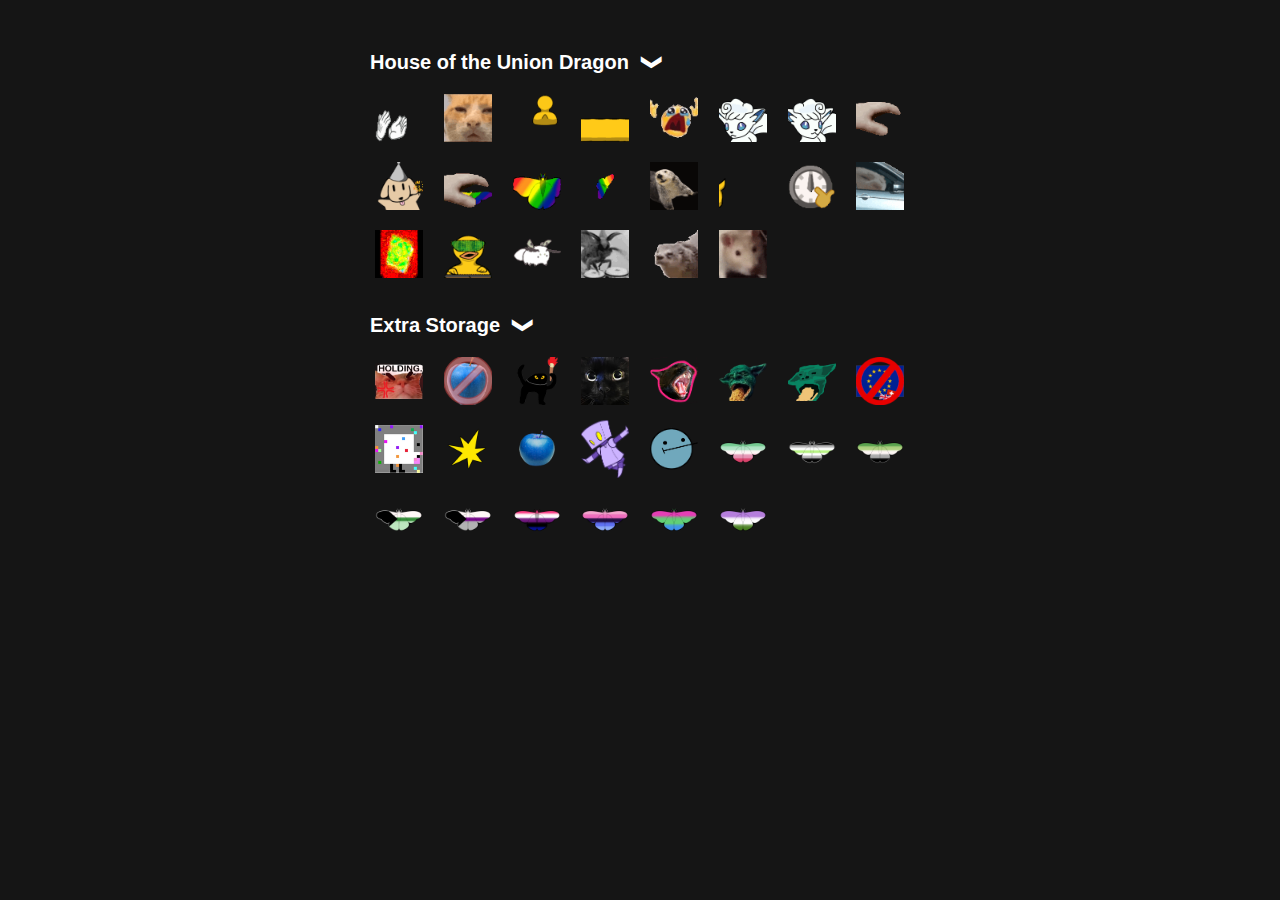
<file: react.html>
<!DOCTYPE html>
<html lang="en">
<head>
<meta charset="UTF-8">
<meta name="viewport" content="width=device-width, initial-scale=1.0">
<title>EG Fake Nitro Reactions</title>
<style>
  * {
    -webkit-box-sizing: border-box;
    -moz-box-sizing: border-box; 
    box-sizing: border-box; 
  }

  html, body {
    margin: 0;
    height: 100%;
    scrollbar-color: #888 transparent;
  }

  body {
    background-color: #151515;
    color: white;
    font-family:sans-serif, arial;
    padding: 15px 25px;
  }

  #wrapper {
    background-color: #151515;
    margin:0 auto;
    padding:20px;
    width:580px;
    max-width:100%;
    height: 100%;
    max-height:600px;
    position: relative;
    overflow-y:scroll;
    scrollbar-width: thin;
  }

  .server, .emoji {
    display:block;
  }

  .server {
    color: white;
    font-size: 1.25em;
    font-weight: bold;
    margin: 15px 0;
    padding: 0;
    cursor: pointer;
    background-color: transparent;
    border: none;
    text-align: left;
  }

  .server:after {
    content: '❯';
    display: inline-block;
    margin-left: .75em;
  }

  .active:after {
    transform: rotate(90deg);
  }


  .emoji-container {
    display: grid;
    grid-template-columns: repeat(auto-fill, minmax(58px, 1fr));
    gap: 10px;
    margin-bottom: 30px;
    overflow: hidden;
    transition: max-height 0.2s ease-out;
  }

  .emoji {
    width: 58px;
    height: 58px;
    cursor: pointer;
    border-radius: 4px;
    background-size: 48px;
    background-position: center;
    background-repeat: no-repeat;
  }

  .emoji:hover {
    background-color: #444;
  }

  #input-container {
    width: 530px;
    max-width:calc(100% - 85px);
    background-color: black;
    border-radius: 10px;
    border:1px solid #ccc;
    display: flex;
    align-items: center;
    padding: 10px;
    margin: 15px auto;
    position: fixed;
  }

  #input-container input {
    background-color: black;
    color: white;
    border: none;
    outline: none;
    flex-grow: 1;
    overflow: hidden;
  }


  #input-container button {
    background-color: #555;
    color: white;
    border: none;
    border-radius: 5px;
    padding: 5px 10px;
    cursor: pointer;
    overflow: hidden;
  }

</style>
</head>
<body>

<div id="wrapper">
<button class="server active">House of the Union Dragon</button>
<div class="emoji-container" style="max-height:none;">
    <span class="emoji" data-code="Clap:1119050020658892851" title="Clap" style="background-image: url('emotes/eg/clap.gif')"></span>
    <span class="emoji" data-code="HUHH:1119049680844759141" title="HUHH" style="background-image: url('emotes/eg/huhh.gif')"></span>
    <span class="emoji" data-code="Leaving:1213954723758080061" title="Leaving" style="background-image: url('emotes/eg/leaving.gif')"></span>
    <span class="emoji" data-code="LongDucky:1213954890297122931" title="LongDucky" style="background-image: url('emotes/eg/longducky.gif')"></span>
    <span class="emoji" data-code="NOOOOO:1119050372732964894" title="NOOOOO" style="background-image: url('emotes/eg/nooooo.gif')"></span>
    <span class="emoji" data-code="Nodders:1216505078580772904" title="Nodders" style="background-image: url('emotes/eg/nodders.gif')"></span>
    <span class="emoji" data-code="Nopers:1216505459159072849" title="Nopers" style="background-image: url('emotes/eg/nopers.gif')"></span>
    <span class="emoji" data-code="PETPET:1119049764651143268" title="PETPET" style="background-image: url('emotes/eg/petpet.gif')"></span>
    <span class="emoji" data-code="PartyPup:1201634526191955988" title="PartyPup" style="background-image: url('emotes/eg/partypup.gif')"></span>
    <span class="emoji" data-code="PetMoth:1121188998270943314" title="PetMoth" style="background-image: url('emotes/eg/petmoth.gif')"></span>
    <span class="emoji" data-code="PrideArrives:1121189004105228319" title="PrideArrives" style="background-image: url('emotes/eg/pridearrives.gif')"></span>
    <span class="emoji" data-code="PrideSpin:1121182755485667440" title="PrideSpin" style="background-image: url('emotes/eg/pridespin.gif')"></span>
    <span class="emoji" data-code="RosaDance:1128396583029985431" title="RosaDance" style="background-image: url('emotes/eg/rosadance.gif')"></span>
    <span class="emoji" data-code="SPEED:1213954579474157628" title="SPEED" style="background-image: url('emotes/eg/speed.gif')"></span>
    <span class="emoji" data-code="TIMER:1119051086326681600" title="TIMER" style="background-image: url('emotes/eg/timer.gif')"></span>
    <span class="emoji" data-code="carJAM:1119052335734333470" title="carJAM" style="background-image: url('emotes/eg/carjam.gif')"></span>
    <span class="emoji" data-code="cubeJAM:1119052340528422952" title="cubeJAM" style="background-image: url('emotes/eg/cubejam.gif')"></span>
    <span class="emoji" data-code="hackerduck:1192136023329751121" title="hackerduck" style="background-image: url('emotes/eg/hackerduck.gif')"></span>
    <span class="emoji" data-code="mothDance:1119050018129707068" title="mothDance" style="background-image: url('emotes/eg/mothdance.gif')"></span>
    <span class="emoji" data-code="mothDrum:1119052338066362529" title="mothDrum" style="background-image: url('emotes/eg/mothdrum.gif')"></span>
    <span class="emoji" data-code="otterJAM:1090313832271978527" title="otterJAM" style="background-image: url('emotes/eg/otterjam.gif')"></span>
    <span class="emoji" data-code="ratJAM:1119049723597295668" title="ratJAM" style="background-image: url('emotes/eg/ratjam.gif')"></span>
</div>

<button class="server active" title="Extra Storage">Extra Storage</button>
<div class="emoji-container" style="max-height:none;">
    <span class="emoji" data-code="MadgeHolding:1217161465635803257" title="MadgeHolding" style="background-image: url('emotes/storage/madgeholding.png')"></span>
    <span class="emoji" data-code="antiappel:1216419242300412046" title="antiappel" style="background-image: url('emotes/storage/antiappel.png')"></span>
    <span class="emoji" data-code="striking:1216421281495519333" title="striking" style="background-image: url('emotes/storage/striking.png')"></span>
    <span class="emoji" data-code="SadCat:1216425694419226744" title="SadCat" style="background-image: url('emotes/storage/sadcat.png')"></span>
    <span class="emoji" data-code="screm:1216323225961631845" title="screm" style="background-image: url('emotes/storage/screm.png')"></span>
    <span class="emoji" data-code="cheesegoblin:1216379436245454849" title="cheesegoblin" style="background-image: url('emotes/storage/cheesegoblin.png')"></span>
    <span class="emoji" data-code="cheesegoblin2:1216380954575110244" title="cheesegoblin2" style="background-image: url('emotes/storage/cheesegoblin2.png')"></span>
    <span class="emoji" data-code="antieu:1219327181478690888" title="antieu" style="background-image: url('emotes/storage/antieu.png')"></span>
    <span class="emoji" data-code="partysheep:1219329266370740284" title="partysheep" style="background-image: url('emotes/storage/partysheep.png')"></span>
    <span class="emoji" data-code="Kiki:1219328208529526875" title="Kiki" style="background-image: url('emotes/storage/kiki.png')"></span>
    <span class="emoji" data-code="Appel:1219327549868347412" title="Appel" style="background-image: url('emotes/storage/appel.png')"></span>
    <span class="emoji" data-code="Rowful:1219327587243921418" title="Rowful" style="background-image: url('emotes/storage/rowful.png')"></span>
    <span class="emoji" data-code="Terry:1219329123479064699" title="Terry" style="background-image: url('emotes/storage/terry.png')"></span>
    <span class="emoji" data-code="AbroMoth:1246206366830301336" title="AbroMoth" style="background-image: url('emotes/storage/AbroMoth.png')"></span>
    <span class="emoji" data-code="AgMoth:1246206378788393103" title="AgMoth" style="background-image: url('emotes/storage/AgenderMoth.png')"></span>
    <span class="emoji" data-code="AroMoth:1246206363378651288" title="AroMoth" style="background-image: url('emotes/storage/AroMoth.png')"></span>
    <span class="emoji" data-code="DemiMoth:1246207541919354952" title="DemiMoth" style="background-image: url('emotes/storage/DemiMoth.png')"></span>
    <span class="emoji" data-code="DemiPMoth:1246206381757825147" title="DemiPMoth" style="background-image: url('emotes/storage/DemiPMoth.png')"></span>
    <span class="emoji" data-code="FluidMoth:1246207538244878497" title="FluidMoth" style="background-image: url('emotes/storage/FluidMoth.png')"></span>
    <span class="emoji" data-code="OmniMoth:1246206365265952788" title="OmniMoth" style="background-image: url('emotes/storage/OmniMoth.png')"></span>
    <span class="emoji" data-code="PolMoth:1246206373033676891" title="PolMoth" style="background-image: url('emotes/storage/PolyMoth.png')"></span>
    <span class="emoji" data-code="QueMoth:1246206374820450405" title="QueMoth" style="background-image: url('emotes/storage/QueMoth.png')"></span>
</div>
 
<!-- Doug removed the bot and now we can't steal his emotes Sadge
<button class="server active" title="DougDoug">DougDoug</button>
<div class="emoji-container" style="max-height:none;">
    <span class="emoji" data-code="PANIC:721440664704909322" title="PANIC" style="background-image: url('emotes/doug/panic.png')"></span>
    <span class="emoji" data-code="acrew:1006692938551664660" title="acrew" style="background-image: url('emotes/doug/acrew.png')"></span>
    <span class="emoji" data-code="zcrew:696182860541067295" title="zcrew" style="background-image: url('emotes/doug/zcrew.png')"></span>
    <span class="emoji" data-code="dougShank:799054220967542794" title="dougShank" style="background-image: url('emotes/doug/dougshank.png')"></span>
    <span class="emoji" data-code="DougDougTeeth:1070353132711858216" title="DougDougTeeth" style="background-image: url('emotes/doug/dougdougteeth.gif')"></span>
    <span class="emoji" data-code="dougdougconfused:1081377237573586974" title="dougdougconfused" style="background-image: url('emotes/doug/dougdougconfused.png')"></span>
    <span class="emoji" data-code="pepperLUL:820778062579892284" title="pepperLUL" style="background-image: url('emotes/doug/pepperlul.png')"></span>
    <span class="emoji" data-code="pepperUwu:805124598617735238" title="pepperUwu" style="background-image: url('emotes/doug/pepperuwu.png')"></span>
    <span class="emoji" data-code="POWPOW:754425380001022012" title="POWPOW" style="background-image: url('emotes/doug/powpow.gif')"></span>
    <span class="emoji" data-code="catJAM:740629137143627969" title="catJAM" style="background-image: url('emotes/doug/catjam.gif')"></span>
    <span class="emoji" data-code="dancefrog:1047553094755557527" title="dancefrog" style="background-image: url('emotes/doug/dancefrog.gif')"></span>
</div>
 -->

  <div>
  <div id="input-container" style="display: none;">
    <input type="text" id="input-field" placeholder="Message ID or Message Link">
    <button id="go-button">Copy Command</button>
  </div>
  </div>
</div>


<script>

var servers = document.getElementsByClassName("server");
var i;

for (i = 0; i < servers.length; i++) {
  servers[i].addEventListener("click", function() {
    this.classList.toggle("active");
    var content = this.nextElementSibling;
    if (content.style.maxHeight == 'none'){
      content.style.maxHeight = 0;
    } else {
      content.style.maxHeight = 'none';
    }
  });
}

const emojis = document.querySelectorAll('.emoji');
const inputContainer = document.getElementById('input-container');
const wrapper = document.getElementById('wrapper');
const inputField = document.getElementById('input-field');
const goButton = document.getElementById('go-button');

let selectedEmojiCode = ''; // Define a variable to store the selected emoji code

emojis.forEach(emoji => {
  emoji.addEventListener('click', (event) => {
    const y = event.clientY;
    
    // Get the emoji code from the data attribute of the clicked emoji
    selectedEmojiCode = emoji.getAttribute('data-code');

    inputContainer.style.display = 'flex';
    inputContainer.style.top = `${y - 50}px`;

    // Focus on the input field
    inputField.focus();
  });
});

// Add event listener to document to hide input container when clicked outside of it
document.addEventListener('click', (event) => {
  const isClickInsideInputContainer = inputContainer.contains(event.target);
  const isClickInsideEmojis = Array.from(emojis).some(emoji => emoji.contains(event.target));

  if (!isClickInsideInputContainer && !isClickInsideEmojis) {
    inputContainer.style.display = 'none';
  }
});

// Add event listener to input field to copy input and selected emoji code to clipboard on Enter press
inputField.addEventListener('keyup', (event) => {
  if (event.key === 'Enter') {
    copyToClipboard();
  }
});

// Add event listener to button to copy input and selected emoji code to clipboard on click
goButton.addEventListener('click', copyToClipboard);


 function copyToClipboard() {
    const inputValue = inputField.value;

    // Use the selectedEmojiCode variable to get the code of the selected emoji
    const emojiCode = selectedEmojiCode;
    // Take input after the last /
    const MsgID = inputValue.substring(inputValue.lastIndexOf('/') + 1);

    const textToCopy = `COMMAND react ${MsgID} ${emojiCode}`;

    const dummyElement = document.createElement('textarea');
    dummyElement.value = textToCopy;
    document.body.appendChild(dummyElement);
    dummyElement.select();
    document.execCommand('copy');
    document.body.removeChild(dummyElement);

    alert('Command copied to clipboard: ' + textToCopy);

    //Clear input field
    inputField.value = '';

    // Hide the input container after copying to clipboard
    inputContainer.style.display = 'none';
  }
</script>



</body>
</html>
</file>
